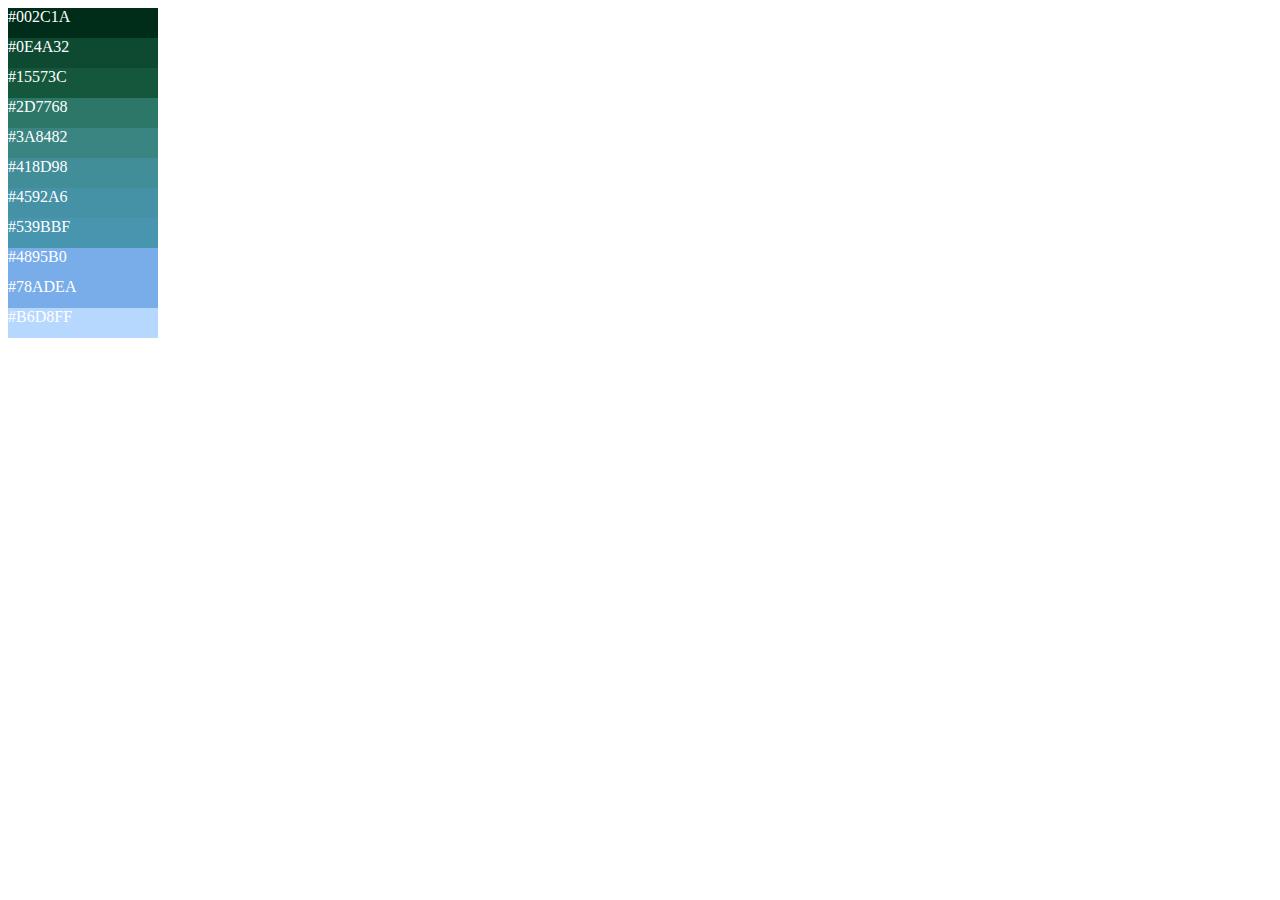
<file: colorFF7.html>
<!DOCTYPE html>
<html>
<head>
    <title></title>
    <meta charset="utf-8">
    <link rel="stylesheet" type="text/css" href="colorFF7.css">
</head>
<body>

<div id="color1"> #002C1A </div>
<div id="color2"> #0E4A32</div>
<div id="color3"> #15573C </div>
<div id="color4"> #2D7768</div>
<div id="color5"> #3A8482</div>
<div id="color6"> #418D98</div>
<div id="color7"> #4592A6</div>
<div id="color8"> #539BBF</div>
<div id="color9"> #4895B0 </div>
<div id="color10"> #78ADEA</div>
<div id="color11"> #B6D8FF</div>


</body>
</html>
</file>
<file: colorFF7.css>
#color1 {
    width: 150px;
    height: 30px;
    background-color: #002C1A;
    color: white;
}

#color2 {
    width: 150px;
    height: 30px;
    background-color: #0E4A32 ;
    color: white;
}

#color3 {
    width: 150px;
    height: 30px;
    background-color: #15573C;
    color: white;
}

#color4 {
    width: 150px;
    height: 30px;
    background-color: #2D7768;
    color: white;
}

#color5 {
    width: 150px;
    height: 30px;
    background-color: #3A8482;
    color: white;
}

#color6 {
    width: 150px;
    height: 30px;
    background-color: #418D98;
    color: white;
}

#color7 {
    width: 150px;
    height: 30px;
    background-color: #4592A6;
    color: white;
}

#color8 {
    width: 150px;
    height: 30px;
    background-color: #4895B0;
    color: white;
}

#color9 {
    width: 150px;
    height: 30px;
    background-color: #78ADEA;
    color: white;

}

#color10 {
    width: 150px;
    height: 30px;
    background-color: #78ADEA;
    color: white;

}

#color11 {
    width: 150px;
    height: 30px;
    background-color: #B6D8FF;
    color: white;

}
</file>
